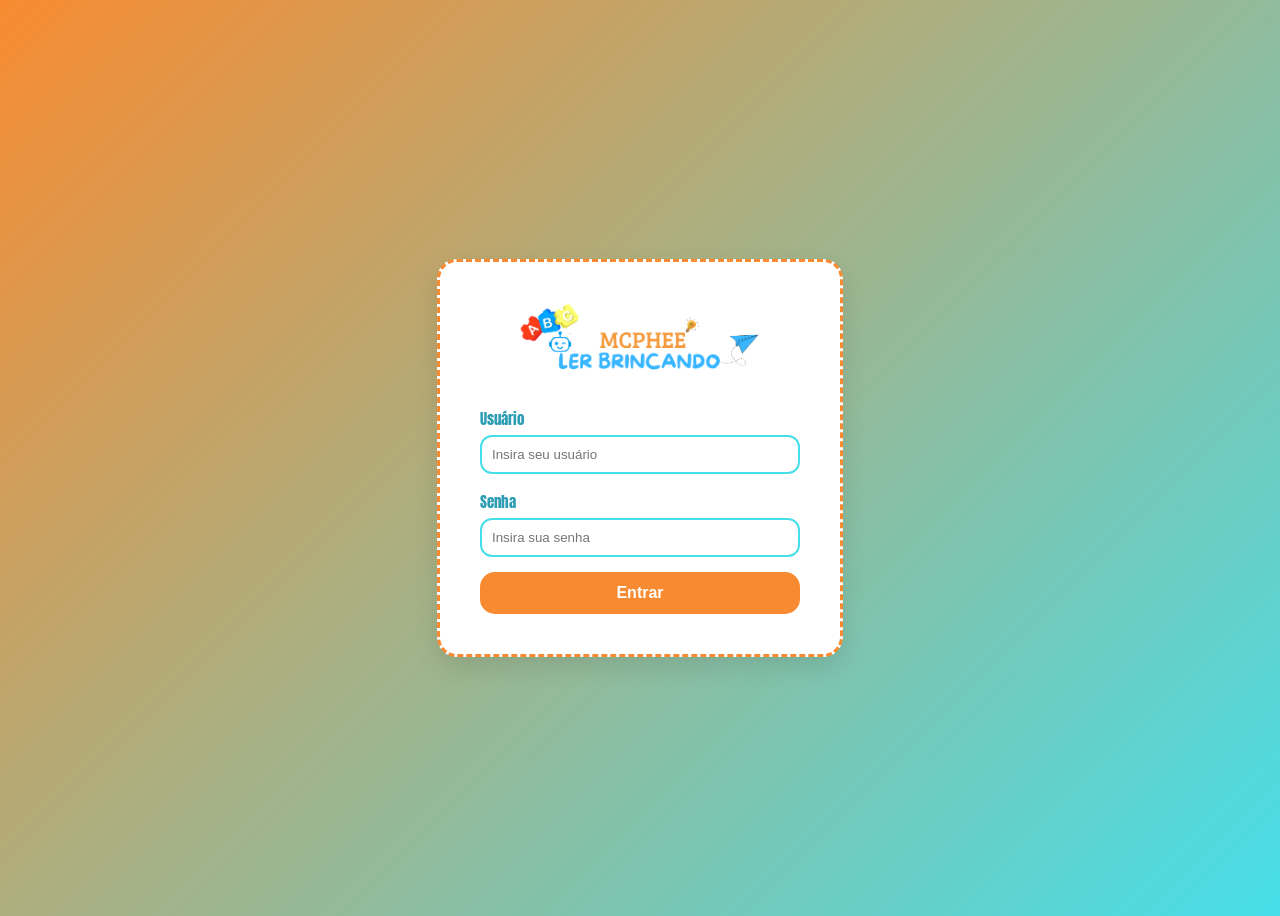
<file: index.html>
<!DOCTYPE html>
<html lang="pt-br">
<head>
    <meta charset="UTF-8">
    <meta name="viewport" content="width=device-width, initial-scale=1.0">
    <link rel="stylesheet" href="css/pg.css">
        <link href="https://fonts.googleapis.com/css2?family=Anton&family=Sour+Gummy:ital,wght@0,100..900;1,100..900&display=swap" rel="stylesheet">
    <title>Ler Brincando</title>
</head>
<body>
   <form action="escolha.html">
        <div class="logo"> <img src="imagens/logo.png" alt="Ler Brincando Logo"></div>
  <div class="form-group">
    <label for="exampleInputEmail1">Usuário</label>
    <input type="usuario" class="form-control" id="exampleInputEmail1" aria-describedby="emailHelp" placeholder="Insira seu usuário">
  <div class="form-group">
    <label for="exampleInputPassword1">Senha</label>
    <input type="password" class="form-control" id="exampleInputPassword1" placeholder="Insira sua senha">
  </div>
  <button type="submit">Entrar</button>
</form>
</body>
</html>
</file>
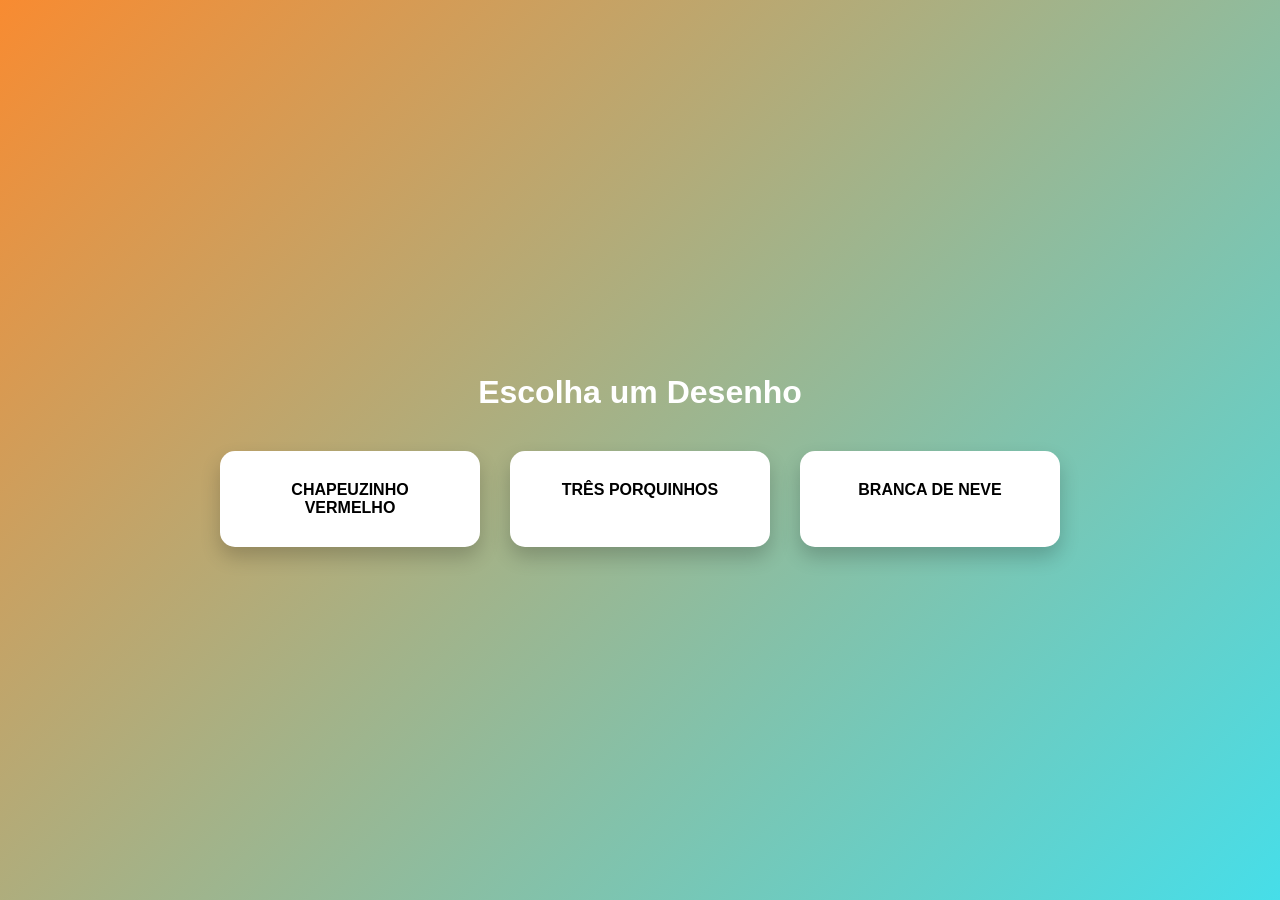
<file: escolha.html>
<!DOCTYPE html>
<html lang="pt-br">
<head>
<meta charset="UTF-8">
<title>Escolha o Desenho</title>

<style>

body{
margin:0;
height:100vh;
display:flex;
justify-content:center;
align-items:center;
flex-direction:column;
background: linear-gradient(135deg, #f88b31, #46dee9);
font-family: Arial;
}

h1{
color:white;
margin-bottom:40px;
}

.container{
display:flex;
gap:30px;
}

.card{
background:white;
padding:30px;
border-radius:15px;
width:200px;
text-align:center;
cursor:pointer;
transition:0.3s;
box-shadow:0 10px 20px rgba(0,0,0,0.2);
}

.card:hover{
transform:scale(1.1);
}

a{
text-decoration:none;
color:black;
font-weight:bold;
}

</style>

</head>

<body>

<h1>Escolha um Desenho</h1>

<div class="container">

<div class="card">
<a href="video.html?video=chapeuzinho">CHAPEUZINHO VERMELHO</a>
</div>

<div class="card">
<a href="video.html?video=porquinhos">TRÊS PORQUINHOS</a>
</div>

<div class="card">
<a href="video.html?video=branca">BRANCA DE NEVE</a>
</div>

</div>

</body>
</html>
</file>
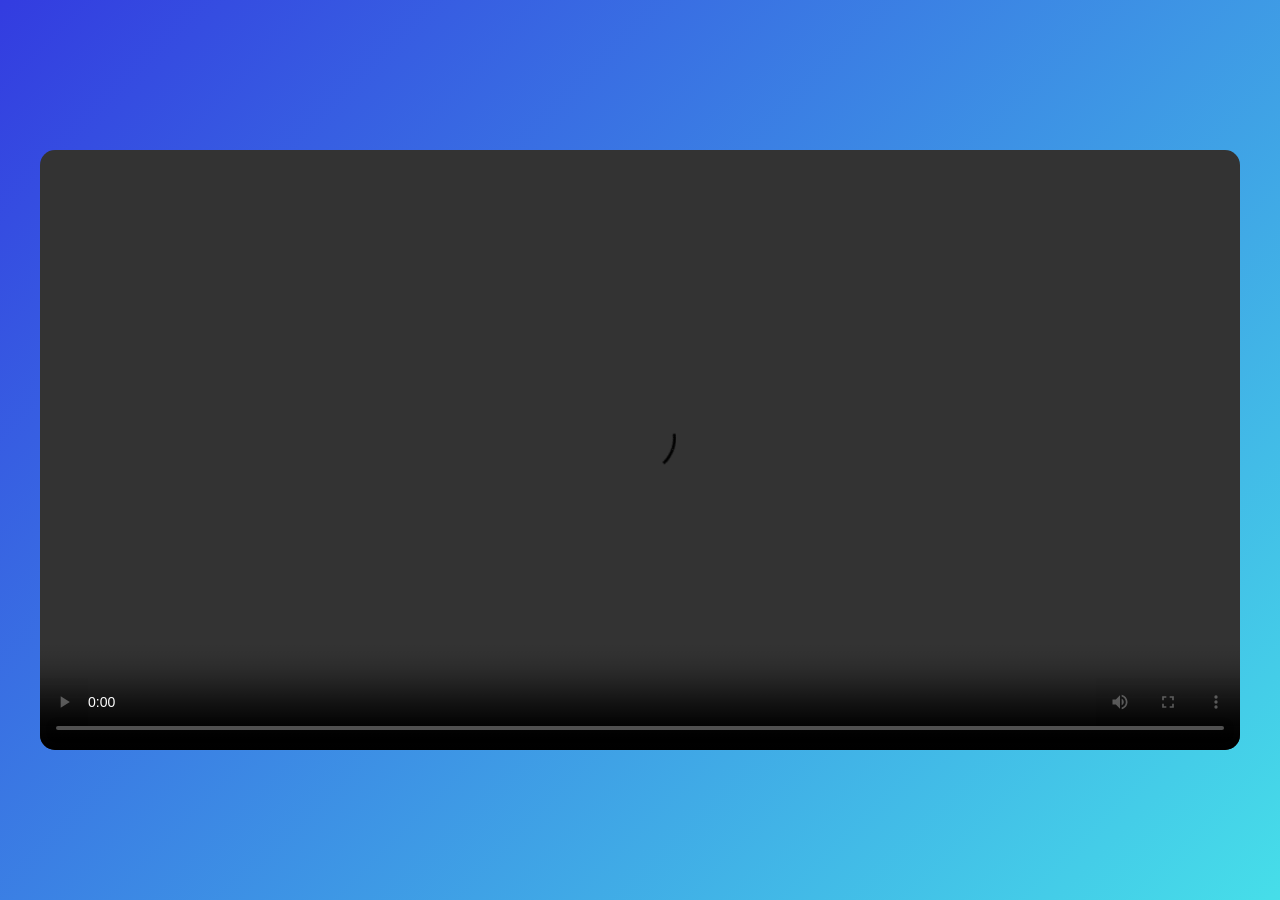
<file: video.html>
<!DOCTYPE html>
<html lang="pt-br">
<head>
<meta charset="UTF-8">
<title>Vídeo</title>

<style>

body{
margin:0;
height:100vh;
display:flex;
justify-content:center;
align-items:center;
background: linear-gradient(135deg, #333ce0, #46dee9);
}

video{
width:1200px;
border-radius:15px;
}

</style>

</head>

<body>

<video id="player" controls>
<source id="videoSource" src="" type="video/mp4">
</video>

<script>

const params = new URLSearchParams(window.location.search)
const video = params.get("video")

const source = document.getElementById("videoSource")

if(video === "chapeuzinho"){
source.src = "videos/video.mp4"
}

if(video === "porquinhos"){
source.src = "videos/porquinho.mp4"
}

if(video === "branca"){
source.src = "videos/branca.mp4"
}

document.getElementById("player").load()

</script>

</body>
</html>
</file>
<file: css/pg.css>
body{
    font-family: "Anton", sans-serif;
    background: linear-gradient(135deg, #f88b31, #46dee9);
    display: flex;
    justify-content: center;
    align-items: center;
    height: 100vh;
}

.logo {
    text-align: center;
    margin-bottom: 20px;
}

.logo img {
    width: 250px;
}

/* Caixa do formulário */
form{
    background: white;
    padding: 40px;
    border-radius: 20px;
    width: 320px;
    box-shadow: 0 10px 25px rgba(0,0,0,0.1);
    border: 3px dashed #f88b31; /* cor da logo */
}

/* Título */
form::before{
    display: block;
    text-align: center;
    font-size: 22px;
    margin-bottom: 20px;
    color: #f88b31;
    font-weight: bold;
}

/* Labels */
label{
    font-size: 15px;
    color: #2d9db3; /* azul da paleta */
}

/* Campos */
input{
    width: 100%;
    padding: 10px;
    margin-top: 5px;
    margin-bottom: 15px;
    border-radius: 12px;
    border: 2px solid #46dee9; /* azul da logo */
    outline: none;
    transition: 0.3s;
}

/* Quando clica no campo */
input:focus{
    border-color: #f88b31;
    box-shadow: 0 0 8px rgba(248,139,49,0.4);
}

/* Botão */
button{

    width: 100%;
    padding: 12px;
    border: none;
    border-radius: 15px;
    background: #f88b31; /* laranja da logo */
    color: white;
    font-size: 16px;
    font-weight: bold;
    cursor: pointer;
    transition: 0.3s;
}
input, button {
    box-sizing: border-box;
}
/* Efeito hover */
button:hover{
    background: #e06f18;
    transform: scale(1.05);
}
</file>
